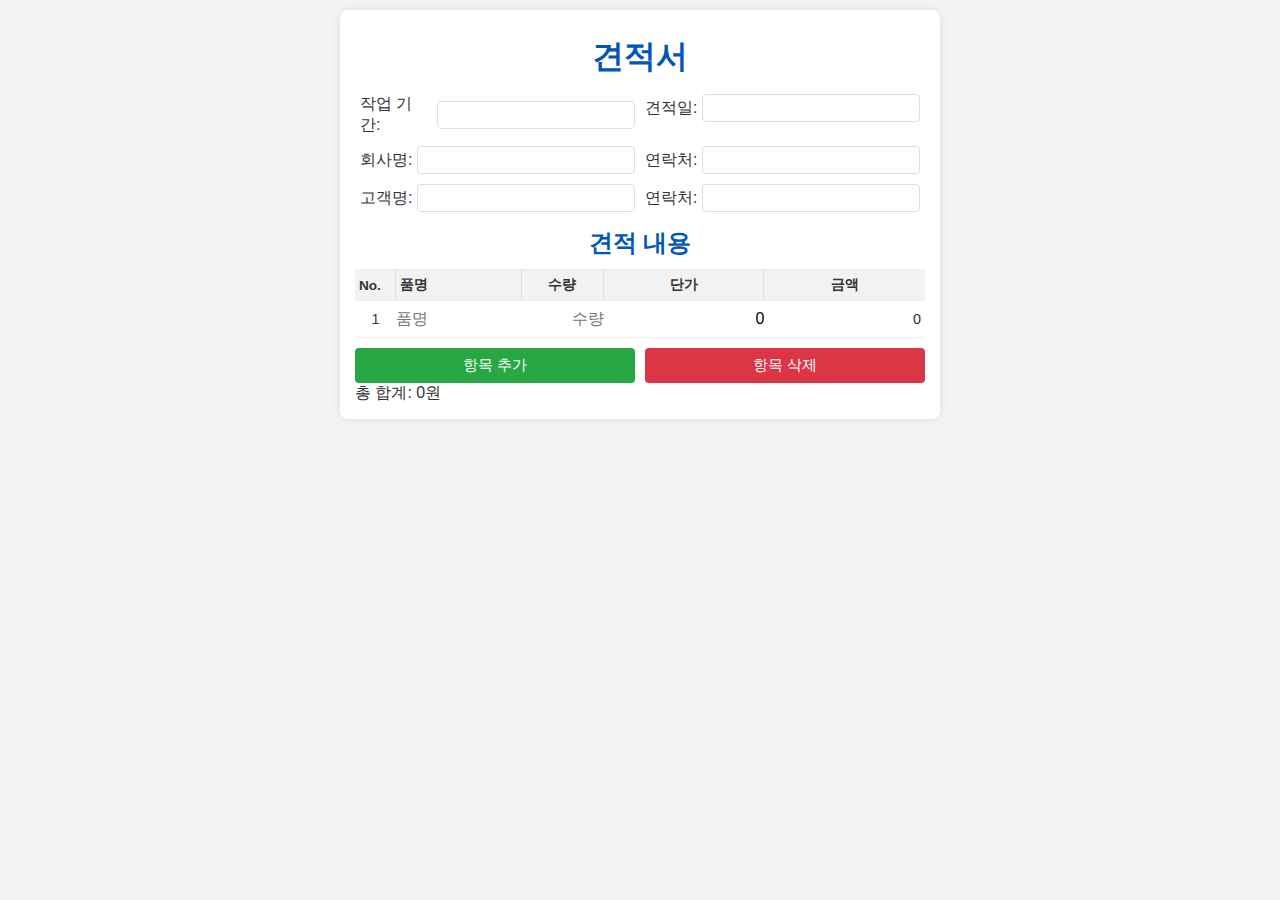
<file: index.html>
<!DOCTYPE html>
<html lang="ko">
<head>
    <meta charset="UTF-8">
    <meta name="viewport" content="width=device-width, initial-scale=1.0">
    <title>견적서</title>
    <link rel="stylesheet" href="style.css">
</head>
<body>
    <div class="container">
        <h1>견적서</h1>
        <form id="quoteForm">
            <table class="info-table">
                <tr>
                    <td>
                        <div class="field-wrapper">
                            <label for="quoteNumber">작업 기간:</label>
                            <input type="text" id="quoteNumber" name="quoteNumber">
                        </div>
                    </td>
                    <td>
                        <div class="field-wrapper">
                            <label for="quoteDate">견적일:</label>
                            <input type="text" id="quoteDate" name="quoteDate" required>
                        </div>
                    </td>
                </tr>
                <tr>
                    <td>
                        <div class="field-wrapper">
                            <label for="companyName">회사명:</label>
                            <input type="text" id="companyName" name="companyName">
                        </div>
                    </td>
                    <td>
                        <div class="field-wrapper">
                            <label for="companyContact">연락처:</label>
                            <input type="tel" id="companyContact" name="companyContact">
                        </div>
                    </td>
                </tr>
                <tr>
                    <td>
                        <div class="field-wrapper">
                            <label for="customerName">고객명:</label>
                            <input type="text" id="customerName" name="customerName" required>
                        </div>
                    </td>
                    <td>
                        <div class="field-wrapper">
                            <label for="customerContact">연락처:</label>
                            <input type="tel" id="customerContact" name="customerContact">
                        </div>
                    </td>
                </tr>
            </table>

            <h2>견적 내용</h2>
            <div class="item-headers">
                <span class="item-no-header">No.</span>
                <span class="item-description-header">품명</span>
                <span class="item-quantity-header">수량</span>
                <span class="item-unitPrice-header">단가</span>
                <span class="item-total-header">금액</span>
            </div>
            <div id="itemsContainer">
                <!-- Item rows will be added here by JavaScript -->
            </div>
            
            <div class="button-group">
                <button type="button" id="addItem">항목 추가</button>
                <button type="button" id="removeItem">항목 삭제</button>
            </div>

            <div class="total-section">
                <span>총 합계:</span>
                <span id="grandTotal">0원</span>
            </div>

        </form>
    </div>

    <script src="script.js"></script>
</body>
</html>
</file>
<file: style.css>
html, body {
    height: 100%;
    margin: 0;
    padding: 0;
    overflow-x: hidden; /* Prevent horizontal scroll */
}

body {
    font-family: Arial, sans-serif;
    background-color: #f4f4f4;
    color: #333;
    display: flex; /* Use flex to center container vertically if it's shorter than viewport */
    flex-direction: column;
    align-items: center;
    justify-content: flex-start; /* Align content to top */
}

.container {
    max-width: 600px;
    width: 95%; /* Use a bit more width on mobile */
    margin: 10px auto; /* Reduced top/bottom margin */
    padding: 15px; /* Reduced padding */
    background-color: #fff;
    border-radius: 8px;
    box-shadow: 0 0 10px rgba(0, 0, 0, 0.1);
    box-sizing: border-box;
}

h1, h2 {
    text-align: center;
    color: #0056b3;
    margin-top: 10px; /* Reduced margin */
    margin-bottom: 10px; /* Reduced margin */
}

.hide-for-capture {
    display: none !important;
}

/* Table styles for top info */
.info-table {
    width: 100%;
    border-collapse: collapse;
    margin-bottom: 10px; /* Reduced margin */
}

.info-table td {
    padding: 5px;
    vertical-align: top;
    width: 50%; /* Each cell takes 50% width for 2 columns */
}

.field-wrapper {
    display: flex;
    align-items: center; /* Vertically align label and input */
    gap: 5px; /* Space between label and input */
}



.info-table input {
    flex: 1; /* Make input fill remaining space */
    padding: 5px; /* Reduced padding */
    font-size: 0.9em; /* Slightly smaller for table inputs */
    border: 1px solid #ddd;
    border-radius: 4px;
    box-sizing: border-box;
}

/* --- CSS Grid for Item Headers and Rows --- */
.item-headers,
.item-row {
    display: grid;
    grid-template-columns: 0.5fr 1.525fr 1fr 1.95fr 1.95fr; /* Adjusted widths, removed 비고 */
    align-items: center;
    gap: 0;
    padding: 0;
    border-bottom: 1px solid #eee;
}

.item-headers {
    font-weight: bold;
    background-color: #f2f2f2;
    border-top: 1px solid #eee;
    margin-top: 10px; /* Reduced margin */
}

.item-headers > span {
    padding: 6px 4px; /* Reduced padding */
    border-right: 1px solid #ddd;
    height: 100%;
    display: flex;
    align-items: center;
    box-sizing: border-box;
    font-size: 0.85em; /* Slightly smaller header font */
}

/* Remove border-right for the last item in the row (which is the delete button's container) */
.item-headers > span:last-child {
    border-right: none;
}

.item-headers .item-quantity-header,
.item-headers .item-unitPrice-header,
.item-headers .item-total-header {
    justify-content: center;
}

/* Item row specific styles */
.item-row > * {
    padding: 10px 4px; /* Consistent padding */
    border-right: none; /* REMOVED VERTICAL LINES FROM ITEM ROWS */
    height: 100%;
    display: flex;
    align-items: center;
    box-sizing: border-box;
    font-size: 0.9em; /* Slightly smaller row font */
}

/* Specific alignment for row items */
.item-row .item-no { justify-content: center; }
.item-row .description { justify-content: flex-start; }
.item-row .quantity { justify-content: center; }
.item-row .unitPrice { justify-content: flex-end; } /* Right-align unit price */
.item-row .item-total { justify-content: flex-end; } /* Right-align item total */

.item-row input {
    width: 100%; /* Make input fill its grid cell */
    padding: 0; /* Padding is on the parent now */
    border: none;
    text-align: right; /* Changed from center to right */
    font-size: inherit; /* Ensure font size matches the cell */
    background-color: transparent; /* Prevent any default background */
}

.item-row input.description {
    text-align: left !important; /* Description input should be left-aligned */
}

.item-row input.unitPrice {
    text-align: right; /* Right-align unit price input */
}

/* Styling for remarks cell to contain input and button */
/* Removed .remarks-cell styles as 비고 column is removed */

.button-group {
    display: flex;
    gap: 10px; /* Space between buttons */
    margin-top: 10px;
}

.button-group button {
    flex: 1; /* Make buttons share space equally */
    margin-top: 0; /* Remove individual button margin-top */
}

button {
    background-color: #007bff;
    color: white;
    padding: 8px 12px; /* Reduced padding */
    border: none;
    border-radius: 4px;
    cursor: pointer;
    font-size: 15px; /* Reduced font size */
    width: 100%;
}

button:hover {
    background-color: #0056b3;
}

#addItem {
    background-color: #28a745;
}

#addItem:hover {
    background-color: #218838;
}

#removeItem {
    background-color: #dc3545;
}

#removeItem:hover {
    background-color: #c82333;
}

/* Responsive adjustments */
@media (max-width: 768px) {
    .container {
        width: 95%;
        
    }

    h1 {
        font-size: 1.5em;
    }

    .info-table td {
        display: block;
        width: 100%;
        padding: 5px 0;
    }

    .field-wrapper {
        flex-direction: column;
        align-items: flex-start;
    }

    .info-table label {
        text-align: left;
        margin-bottom: 3px;
    }

    .info-table input {
        width: 100%;
    }

    .item-headers,
    .item-row {
        grid-template-columns: 0.5fr 1.5fr 1fr 1.5fr 1.5fr; /* Adjusted for smaller screens */
        font-size: 0.8em; /* Smaller font for item rows on mobile */
    }

    .item-headers > span,
    .item-row > * {
        padding: 4px 2px; /* Further reduced padding */
    }

    .button-group {
        flex-direction: column;
    }

    .notes-section {
        margin-left: 0;
        padding-left: 0;
    }

    .notes-section p {
        text-align: left !important;
    }
}

@media (max-width: 480px) {
    .item-headers {
        display: none; /* Hide headers on very small screens */
    }

    .item-row {
        display: flex;
        flex-direction: column;
        padding: 8px 0;
        border-bottom: 1px solid #ddd;
    }

    .item-row > * {
        width: 100%;
        padding: 4px;
        display: flex;
        justify-content: space-between;
        align-items: center;
    }

    .item-row > *::before {
        font-weight: bold;
        margin-right: 10px;
    }

    .item-row .item-no { display: none; }
    .item-row .description::before { content: "품명:"; }
    .item-row .quantity::before { content: "수량:"; }
    .item-row .unitPrice::before { content: "단가:"; }
    .item-row .item-total::before { content: "금액:"; }

    .item-row input {
        flex-grow: 1;
        text-align: right;
        padding: 5px;
    }

    /* Info table specific adjustments for single column on mobile */
    .info-table td {
        display: block; /* Make it stack again */
        width: 100%; /* Full width */
        padding: 5px 0; /* Reset padding */
    }

    .field-wrapper {
        flex-direction: column; /* Label and input stack vertically */
        align-items: flex-start;
    }

    .info-table input {
        width: 100%; /* Input takes full width */
        max-width: none; /* Remove max-width limit */
        padding: 5px; /* Restore padding for inputs */
    }
    
    .bottom-container {
        flex-direction: column;
        align-items: stretch; /* Make items take full width */
    }

    .notes-section {
        margin-bottom: 15px; /* Add space between notes and total */
    }

    .notes-section textarea {
        width: 87.5%; /* Use full width on mobile */
    }

    .total-section {
        /* Reset margin/padding since it's now in a flex container */
        margin-top: 0;
        padding-top: 0;
        border-top: none;
        /* text-align: right; */ /* Keep it aligned to the right */
    }
}

/* Hide arrows from number inputs */
input[type=number]::-webkit-inner-spin-button, 
input[type=number]::-webkit-outer-spin-button { 
  -webkit-appearance: none; 
  margin: 0; 
}

input[type=number] {
  -moz-appearance: textfield;
}

.bottom-container {
    display: flex;
    justify-content: space-between;
    align-items: flex-end;
    margin-top: 15px;
    border-top: 1px solid #eee;
    padding-top: 8px;
}

.notes-section {
    flex: 1; /* Allow it to take up available space */
}

.notes-section div {
    display: flex;
    align-items: baseline;
    gap: 10px;
}

.notes-section .orientation-notice {
    font-size: 0.8em;
    color: #666;
}

.notes-section label {
    display: block;
    margin-bottom: 5px;
    font-weight: bold;
}

.notes-section textarea {
    width: 87.5%; /* Use full width */
    padding: 8px;
    border: 1px solid #ddd;
    border-radius: 4px;
    box-sizing: border-box;
    resize: vertical;
}

.total-section {
    /* Reset margin/padding since it's now in a flex container */
    margin-top: 0;
    padding-top: 0;
    border-top: none;
    /* text-align: right; */ /* Keep it aligned to the right */
}

.capture-button {
    width: 100%; /* Make it full width */
    background-color: #007bff;
    color: white;
    border: none;
    border-radius: 4px;
    padding: 8px 12px; /* Match other buttons */
    font-size: 15px; /* Match other buttons */
    cursor: pointer;
}

.capture-button:hover {
    background-color: #0056b3;
}

@media (orientation: portrait) {
    .item-row input.description {
        text-align: right;
    }
    .notes-section label {
        text-align: left !important;
    }
    
}
@media (orientation: portrait) {
    .notes-section p {
        text-align: left !important;
    }
    .notes-section textarea {
        text-align: left !important;
    }
}
.landscape-notice {
    display: block;
    text-align: left !important;
}
.total-section span:not(.landscape-notice) {
    text-align: right;
}
</file>
